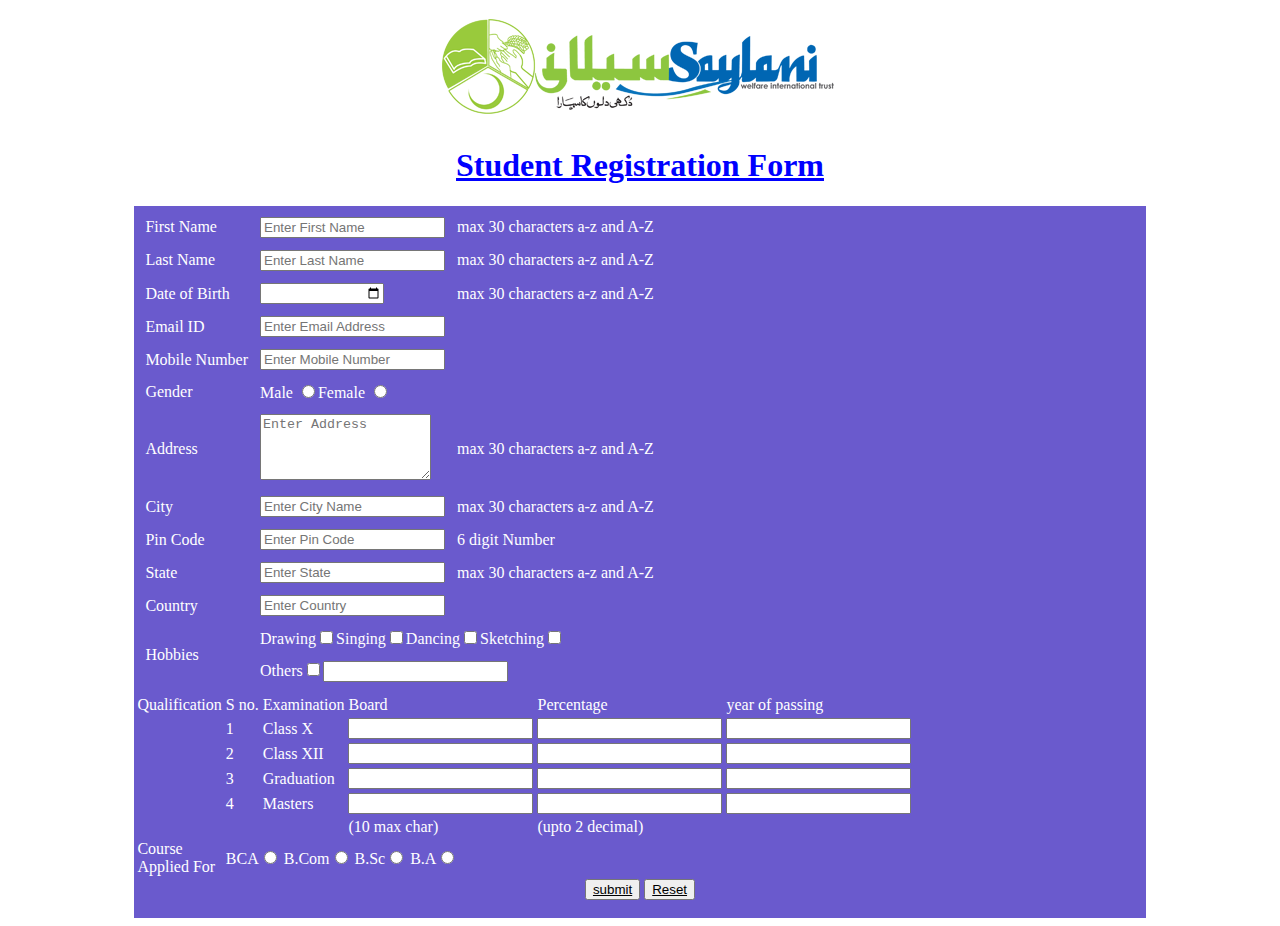
<file: index.html>
<!DOCTYPE html>
<html lang="en">

<head>
    <meta charset="UTF-8">
    <meta name="viewport" content="width=device-width, initial-scale=1.0">
    <title>Assignment 2</title>
    <link rel="stylesheet" href="style.css">
</head>

<body>
    <div id="full">
        <form action="">
            <div id="head">
                <img src="Saylani-logo.png">
                <h1 style="text-decoration: underline; color: blue;">Student Registration Form</h1>
            </div>
            <div id="inner">
                <table id="big">
                    <tr>
                        <td><label>First Name</label></td>
                        <td><input type="text" placeholder="Enter First Name"></td>
                        <td><label>max 30 characters a-z and A-Z</label></td>
                    </tr>
                    <tr>
                        <td><label>Last Name</label></td>
                        <td><input type="text" placeholder="Enter Last Name"></td>
                        <td><label>max 30 characters a-z and A-Z</label></td>
                    </tr>
                    <tr>
                        <td><label>Date of Birth</label></td>
                        <td><input type="date"></td>
                        <td><label>max 30 characters a-z and A-Z</label></td>
                    </tr>
                    <tr>
                        <td><label>Email ID</label></td>
                        <td><input type="email" placeholder="Enter Email Address"></td>
                    </tr>
                    <tr>
                        <td><label>Mobile Number</label></td>
                        <td><input type="number" placeholder="Enter Mobile Number"></td>
                    </tr>
                    <tr>
                        <td><label>Gender</label></td>
                        <td>Male <input type="radio" name="gender">Female <input type="radio" name="gender"></td>
                    </tr>
                    <tr>
                        <td><label>Address</label></td>
                        <td><textarea style="width: 165px; height: 60px;" placeholder="Enter Address"></textarea></td>
                        <td><label>max 30 characters a-z and A-Z</label></td>
                    </tr>
                    <tr>
                        <td><label>City</label></td>
                        <td><input type="text" placeholder="Enter City Name"></td>
                        <td><label>max 30 characters a-z and A-Z</label></td>
                    </tr>
                    <tr>
                        <td><label>Pin Code</label></td>
                        <td><input type="number" placeholder="Enter Pin Code"></td>
                        <td><label>6 digit Number</label></td>
                    </tr>
                    <tr>
                        <td><label>State </label></td>
                        <td><input type="text" placeholder="Enter State"></td>
                        <td><label>max 30 characters a-z and A-Z</label></td>
                    </tr>
                    <tr>
                        <td><label>Country</label></td>
                        <td><input type="text" placeholder="Enter Country"></td>
                    </tr>
                    <tr>
                        <td rowspan="2">Hobbies</td>
                        <td colspan="3">Drawing<input type="checkbox">Singing<input type="checkbox">Dancing<input
                                type="checkbox">Sketching<input type="checkbox"></td>
                    <tr>
                        <td colspan="3"> Others<input type="checkbox"><input type="text"></td>
                    </tr>
                </table>
                <table>
                    <tr>
                        <td>Qualification</td>
                        <td>S no.</td>
                        <td>Examination</td>
                        <td>Board</td>
                        <td>Percentage</td>
                        <td>year of passing</td>
                    </tr>
                    <tr>
                        <td></td>
                        <td>1</td>
                        <td>Class X</td>
                        <td><input type="text"></td>
                        <td><input type="text"></td>
                        <td><input type="text"></td>
                    </tr>
                    <tr>
                        <td></td>
                        <td>2</td>
                        <td>Class XII</td>
                        <td><input type="text"></td>
                        <td><input type="text"></td>
                        <td><input type="text"></td>
                    </tr>
                    <tr>
                        <td></td>
                        <td>3</td>
                        <td>Graduation</td>
                        <td><input type="text"></td>
                        <td><input type="text"></td>
                        <td><input type="text"></td>
                    </tr>
                    <tr>
                        <td></td>
                        <td>4</td>
                        <td>Masters</td>
                        <td><input type="text"></td>
                        <td><input type="text"></td>
                        <td><input type="text"></td>
                    </tr>
                    <tr>
                        <td></td>
                        <td></td>
                        <td></td>
                        <td>(10 max char)</td>
                        <td>(upto 2 decimal)</td>
                        <td></td>
                    </tr>
                    <tr>
                        <td>Course <br> Applied For</td>
                        <td colspan="5"><label>BCA<input type="radio" name="course"></label>
                            <label>B.Com<input type="radio" name="course"></label>
                            <label>B.Sc<input type="radio" name="course"></label>
                            <label>B.A<input type="radio" name="course"></label></td>
                    </tr>

                </table>
                <div id="foot">
                    <!-- <button onclick="window.location.href='page2.html'">submit</button> -->
                    <button><a href="page2.html">submit</a></button>
                    <button><a href="">Reset</a></button>
                </div>
                <br>
            </div>
        </form>
    </div>
</body>

</html>
</file>
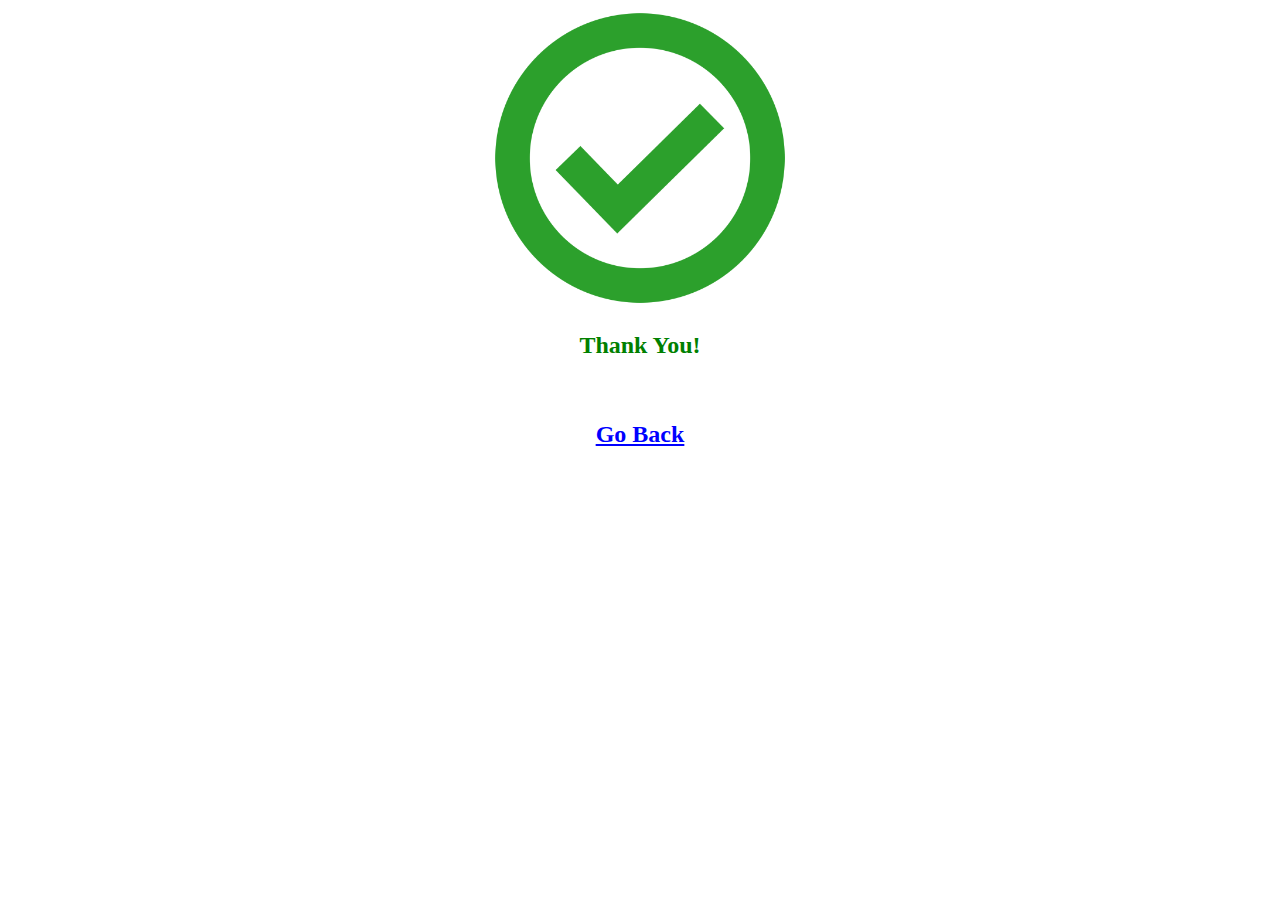
<file: page2.html>
<!DOCTYPE html>
<html lang="en">

<head>
    <meta charset="UTF-8">
    <meta name="viewport" content="width=device-width, initial-scale=1.0">
    <title>Assignment 2</title>
    <link rel="stylesheet" href="style.css">
</head>

<body>
    <div id="head">
        <img src="tick.png" alt="" style="width: 300px; height: 300px;">
        <h2 style="color: green;">Thank You!</h2>
        <h3>Your Form has been Succesfully Submitted</h3>
        <h2><a href="index.html" style="color: blue;"> Go Back</a></h2>
    </div>
</body>

</html>
</file>
<file: style.css>
*{
    color: white;
}
#full{
    margin-left: 10%;
    margin-right: 10%;
}
#inner{
    background-color: slateblue;
}
#head,#foot{
    text-align: center;
}
#big{
    border-spacing: 10px;
    border-collapse: separate;
}
a{
    color: black;
}
</file>
